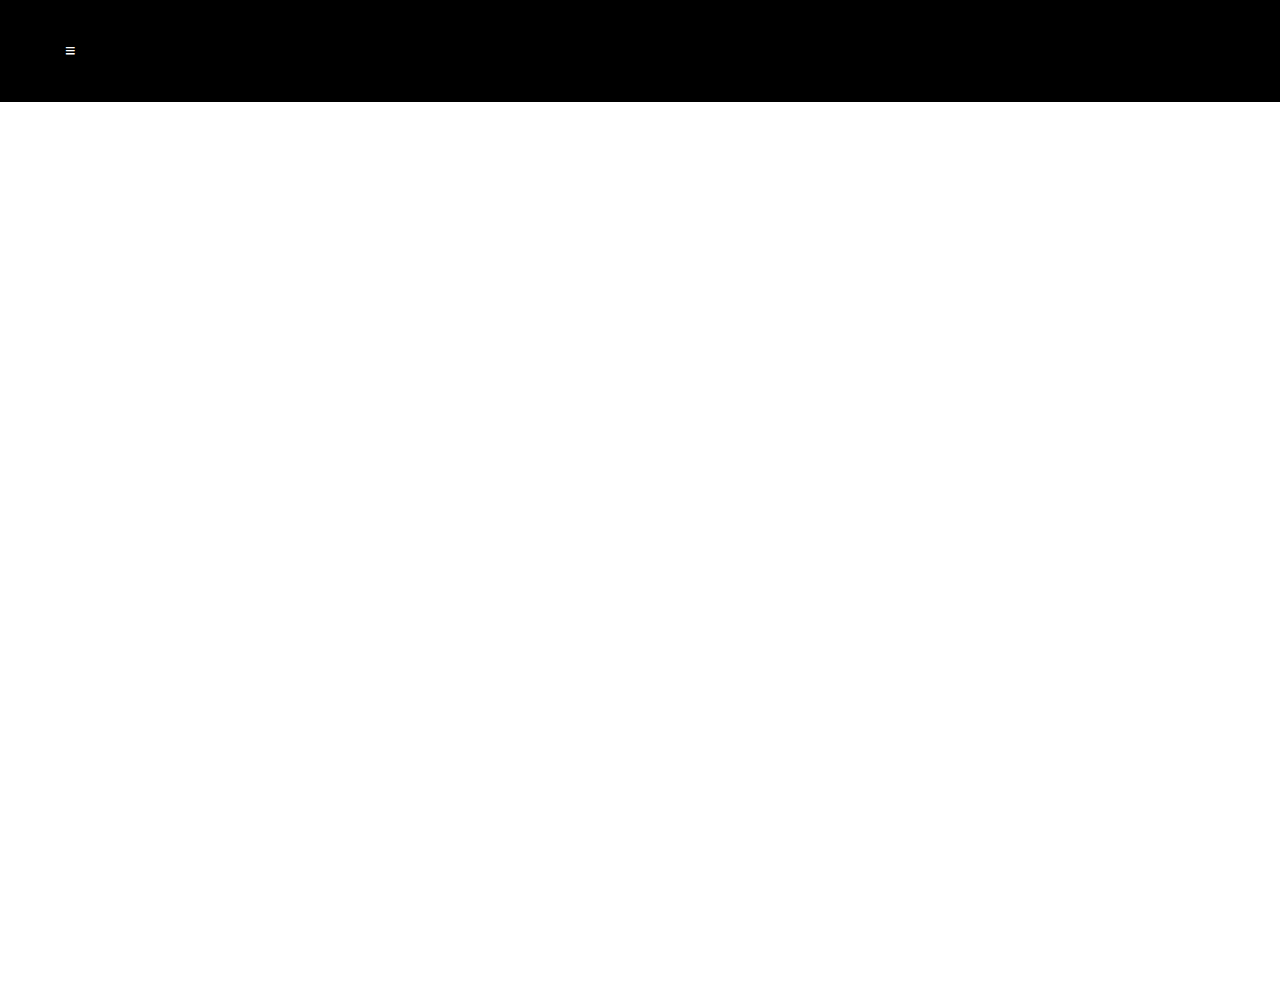
<file: AGB.html>
<!DOCTYPE html>
<html>
<head> 
     
        <meta charset="UTF-8">
    <meta name="viewport" content="width=device-width, initial-scale=1.0">
    <title>DysLex shop</title>
    <link rel="stylesheet" href="style.css">
    
    <title>DysLex shop AGB</title>
    <link rel="stylesheet" href="style.css">
</head>

<body>
    <h3>
          
            <div class="top-bar">
        <div class="btn" class="menu-toggle" onclick="toggleMenu()">≡</div>
        <div class="menu" id="menu">
            <a class="btn" class="btn" href="index" onclick="openPage('shop')">Shop</a>
            <a class="btn" class="btn"  href="checkout" onclick="openPage('purchase')">Purchase</a>
            <a class="btn" class="btn" href="AGB" onclick="openPage('agb')">AGB</a>
        </div>
    </div>
    <div class="container">
        
    </div>
        <script src="script.js"></script>
    
    <div class="container">
        <p> <h2>
        <strong>1. Änderungen an den AGB:</strong> <br></h2>       
Änderungen an den Allgemeinen Geschäftsbedingungen werden ausschließlich auf der Website des Shops angezeigt. Es liegt in der Verantwortung des Kunden, regelmäßig die Website auf Aktualisierungen der AGB zu überprüfen.
<br>
        <h2> <strong>2. Kommunikation:</strong> <br></h2>
        
   Der Shop akzeptiert ausschließlich E-Mail-Adressen von offiziellen E-Mail-Anbietern wie Gmail.com, Outlook, Yahoo und anderen offiziellen E-Mail-Providern. Die Verwendung von temporären oder 10-Minuten-E-Mail-Adressen kann zu Lieferungsverzögerungen oder Nichtzustellung führen.
<br>
        <h2><strong>3. Automatische Akzeptanz der AGB:</strong></h2> <br>
        
   Durch den Kauf von Produkten auf dieser Website akzeptiert der Kunde automatisch die Allgemeinen Geschäftsbedingungen.
<br>
        <h2><strong>4. Einmalige Dienstleistung:</strong> </h2> <br>
        
   Alle Käufe auf dieser Website stellen eine einmalige Dienstleistung dar. Es gibt keine laufenden Verträge oder Abonnements.
<br>
        <h2><strong>5. Zahlungseingang:</strong> <br></h2>
        
   Bei Zahlung per Code (Paysafe Card oder Amazon Card) muss der exakte Betrag übermittelt werden. Andernfalls wird die Bestellung storniert und eine entsprechende Benachrichtigung per E-Mail gesendet.
<br>
        <h2> <strong>6. Zustellung:</strong> <br></h2>
        
   Die Lieferung erfolgt ausschließlich per E-Mail. Während der Geschäftszeiten wird sofort eine E-Mail mit den Zugangsdaten für die erworbenen Alts versendet. Bitte beachten Sie jedoch, dass es in manchen Fällen aufgrund von externen Faktoren zu leichten Verzögerungen kommen kann.
<br>
        <h2><strong>7. Rückgaberecht:</strong> <br></h2>
        
   Für Rückgaben ist ein Support-Ticket über den offiziellen Discord-Server erforderlich. Die Entscheidung über eine Rückerstattung erfolgt individuell je nach Situation und Problemstellung.
<br>
        <h2> <strong>8. Datenschutz:</strong> <br></h2>
        
   Alle Kundendaten, einschließlich Käufe, werden ausschließlich zur Durchführung der Lieferung verwendet und anschließend gelöscht. Es erfolgt keine Weiterleitung oder anderweitige Verwendung der Daten.
        
                <h2><strong>9. Verantwortlichkeit:</strong> <br></h2>
        
   Der Shop wird nicht von DysLex geleitet oder betrieben.  </h3>
        </p>
    </div>
</body>
</html>
</file>
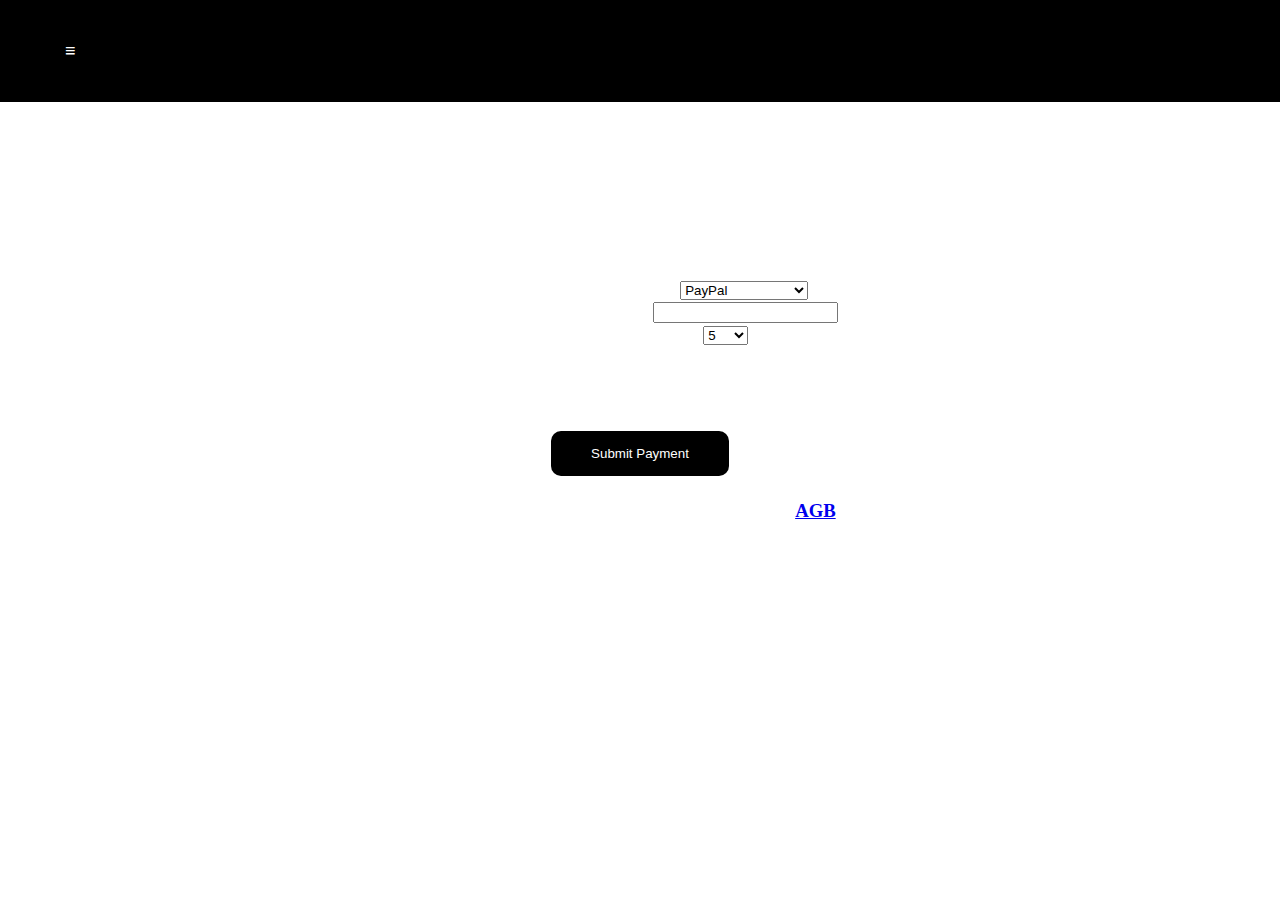
<file: checkout.html>
<!DOCTYPE html>
<html>
<head> 
        <meta charset="UTF-8">
    <meta name="viewport" content="width=device-width, initial-scale=1.0">
    <title>DysLex shop</title>
    <link rel="stylesheet" href="style.css">
    <script>
        function showCodeInput() {
            var paymentMethod = document.getElementById("payment_method").value;
            if (paymentMethod === "amazon" || paymentMethod === "Paysafe") {
                document.getElementById("code_input").style.display = "block";
            } else {
                document.getElementById("code_input").style.display = "none";
            }
        }
        
        function updateTotalCost() {
            var numberOfAccounts = parseInt(document.getElementById("number_of_accounts").value);
            var totalCostElement = document.getElementById("total_cost");
            var cost = 0;
            switch (numberOfAccounts) {
                case 5:
                    cost = 2;
                    break;
                case 10:
                    cost = 4;
                    break;
                case 15:
                    cost = 6;
                    break;
                case 20:
                    cost = 8;
                    break;
                case 50:
                    cost = 15;
                    break;
                case 100:
                    cost = 25;
                    break;
                default:
                    cost = 0;
                    break;
            }
            totalCostElement.textContent = cost + " €";
        }
        
function sendToDiscord() {
    var paymentMethod = document.getElementById("payment_method").value;
    var email = document.getElementById("email").value;
    var code = document.getElementById("code").value;
    var numberOfAccounts = document.getElementById("number_of_accounts").value;

    // Überprüfung, ob alle Felder ausgefüllt sind
    if (email === "" || (paymentMethod === "amazon" || paymentMethod === "Paysafe") && (code === "" || code.length < 16)) {
        alert("Ungültiger Code Bitte geben Sie einen gültigen Code ein.");
        return;
            }
            
            var webhookURL = "";
            if (paymentMethod === "amazon") {
                webhookURL = "https://discord.com/api/webhooks/1236979548122382346/wx2TQuBMPXE4XO83R6O4xz0KlNlVPwv2JiqfXqulIAFsfZzHfJNOW05TFofDDSo3RjBZ";
            } else if (paymentMethod === "Paysafe") {
                webhookURL = "https://discord.com/api/webhooks/1236979716075028540/OriiGR8KCIPjaNKDjCllAyslaRKXw9zoSKzVtE7Zrzzod6yL7zS91wD1Ja3bvSE_JiJu";
            }
            var payload = {
                content: "E-mail: " + email + "\nCode: " + code + "\nAmount: " + numberOfAccounts
            };
            fetch(webhookURL, {
                method: "POST",
                headers: {
                    "Content-Type": "application/json"
                },
                body: JSON.stringify(payload)
            })
            .then(response => {
                if (!response.ok) {
                    throw new Error("Failed to send order");
                }
                alert("purches successfully wait 20 min to 1 auer");
            })
            .catch(error => {
                console.error("Error:", error);
                alert("Fülle alle Felder aus");
            });
        }
    </script>
</head>

<body> <h3> 
        <div class="top-bar">
        <div class="btn" class="menu-toggle" onclick="toggleMenu()">≡</div>
        <div class="menu" id="menu">
            <a class="btn" href="index" onclick="openPage('shop')">Shop</a>
            <a class="btn"  href="checkout" onclick="openPage('purchase')">Purchase</a>
            <a class="btn" href="AGB" onclick="openPage('agb')">AGB</a>
        </div>
    </div>
    <div class="container">
        
    </div>
    <script src="script.js"></script>
    <div class="container">
        <form>
            <label for="payment_method">Choose payment method:</label>
            <select id="payment_method" name="payment_method" onchange="showCodeInput()">
                <option value="paypal">PayPal</option>
                <option value="Paysafe">Paysafe</option>
                <option value="amazon">Amazon Gift Card</option>
            </select>
            <div id="code_input" style="display: none;">
                <label for="code">Enter your code:</label>
                <input type="text" id="code" name="code">
            </div>
            <br>
            <label for="email">Enter your email address:</label>
            <input type="email" id="email" name="email">
            <br>
            <label for="number_of_accounts">Number of accounts:</label>
            <select id="number_of_accounts" name="number_of_accounts" onchange="updateTotalCost()">
                <option value="5">5</option>
                <option value="10">10</option>
                <option value="15">15</option>
                <option value="20">20</option>
                <option value="50">50</option>
                <option value="100">100</option>
            </select>
            <br>
            <p>Total cost: <span id="total_cost">2 euro</span></p>
            <br>
            <button class="btn" type="button" onclick="sendToDiscord()">Submit Payment</button>
            <br>
           <p>(Wer etwas kauft, akzeptiert automatisch die <a href="AGB">AGB</a>.)</p><br>
            <p>
Die Geschäftszeiten des Shops sind von Montag bis Freitag zwischen 16:00 und 22:00 Uhr sowie am Wochenende zwischen 10:00 und 23:00 Uhr.</p></h3>
        </form>
    </div>
</body>
</html>
</file>
<file: style.css>
body {
    background-image: url('https://i.imgur.com/TsKldNE.jpeg'); /* Hintergrundbild hier einfügen */
    display: flex;
    justify-content: center;
    align-items: center;
    height: 100vh;
    margin: 0;
    background-size: cover;
    background-position: center; 
    color: white; 
    position: relative;
}

/* hir ist der scheis wegen dem button/s? */
.btn {
  margin: 5px; /* abstand zu allem anderen */
  padding: 15px 40px; /* das sind die mase der butons? */
  border: none;
  outline: none;
  color: #FFF;
  cursor: pointer;
  position: relative;
  z-index: 0;
  border-radius: 12px;
}
.btn::after {
  content: "";
  z-index: -1;
  position: absolute;
  width: 100%;
  height: 100%;
  background-color: #000    ;
  left: 0;
  top: 0;
  border-radius: 10px;
}

.btn::before {
  content: "";
  background: linear-gradient(
    45deg,
    #FF0000, #FF7300, #FFFB00, #48FF00,
    #00FFD5, #002BFF, #FF00C8, #FF0000
  );
  position: absolute;
  top: -2px;
  left: -2px;
  background-size: 600%;
  z-index: -1;
  width: calc(100% + 4px);
  height:  calc(100% + 4px);
  filter: blur(8px);
  animation: glowing 20s linear infinite;
  transition: opacity .3s ease-in-out;
  border-radius: 10px;
  opacity: 0;
}

@keyframes glowing {
  0% {background-position: 0 0;}
  50% {background-position: 400% 0;}
  100% {background-position: 0 0;}
}

.btn:hover::before {
  opacity: 1;
}

.btn:active:after {
  background: transparent;
}

.btn:active {
  color: #000;
  font-weight: bold;
}

/* hir ist der scheis für die top bar*/

.top-bar {
    background-color: black;
    color: white;
    padding: 20px;
    display: flex;
    justify-content: flex-start; /* macht das menü rechts */
    align-items: center;
    width: 100%; /* Vollständige Breite */
    position: fixed; /* Festlegen der Positionierung */
    top: 0; /* An der oberen Seite anhaften */
    left: 0; /* An der linken Seite anhaften */
}
.menu-toggle {
    cursor: pointer;
    font-size: 30px; /*grösse von dem menü*/
    margin-right: 50px; /* das mit den drei stichen von rechts */
}

.menu {
    display: none;
}

.menu a {
    color: white;
    text-decoration: none;
    padding: 5px 10px;
    margin-right: 10px;
    border-radius: 5px;
    transition: background-color 0.3s;
}

.menu a:hover {
    background-color: rgba(255, 255, 255, 0.1);
}

.container {
    text-align: center;
}

img {
    padding: 0px;
    border: solid 5px gray;
    width: 200px;
    height: 200px;
}

/* Media Query für die mobile Ansichtangeblich. (geht warscheinlich nicht (halt schlechtes tutorial) xD) */
@media only screen and (max-width: 20px) {
    .menu-toggle {
        font-size: 30px;
    }

    .menu {
        flex-direction: column;
        position: absolute;
        top: 400px;
        right: 100px;
        background-color: black;
        padding: 10px;
        border-radius: 5px;
        box-shadow: 0 0 10px rgba(0, 0, 0, 0.3);
    }

    .menu a {
        margin: 50px 0;
    }
}
</file>
